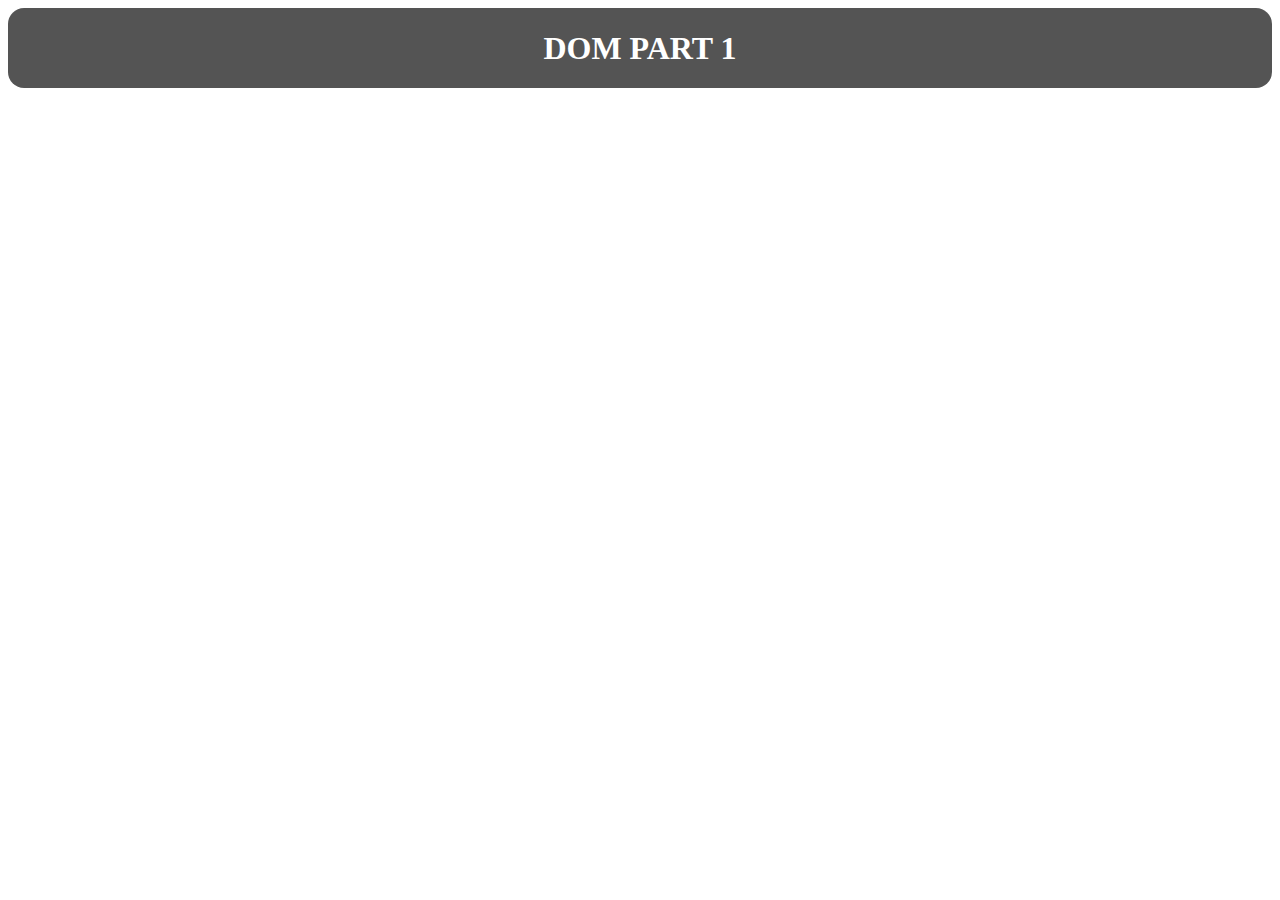
<file: dom/dom-part-1/index.html>
<!DOCTYPE html>
<html lang="en">
<head>
    <meta charset="UTF-8">
    <meta name="viewport" content="width=device-width, initial-scale=1.0">
    <title>DOM PART 1</title>
    <link rel="stylesheet" href="style.css">
    <script src="script.js" defer></script>
</head>
<body>

    <div id="container">
        <h1>DOM PART 1</h1>
    </div>
</body>
</html>
</file>
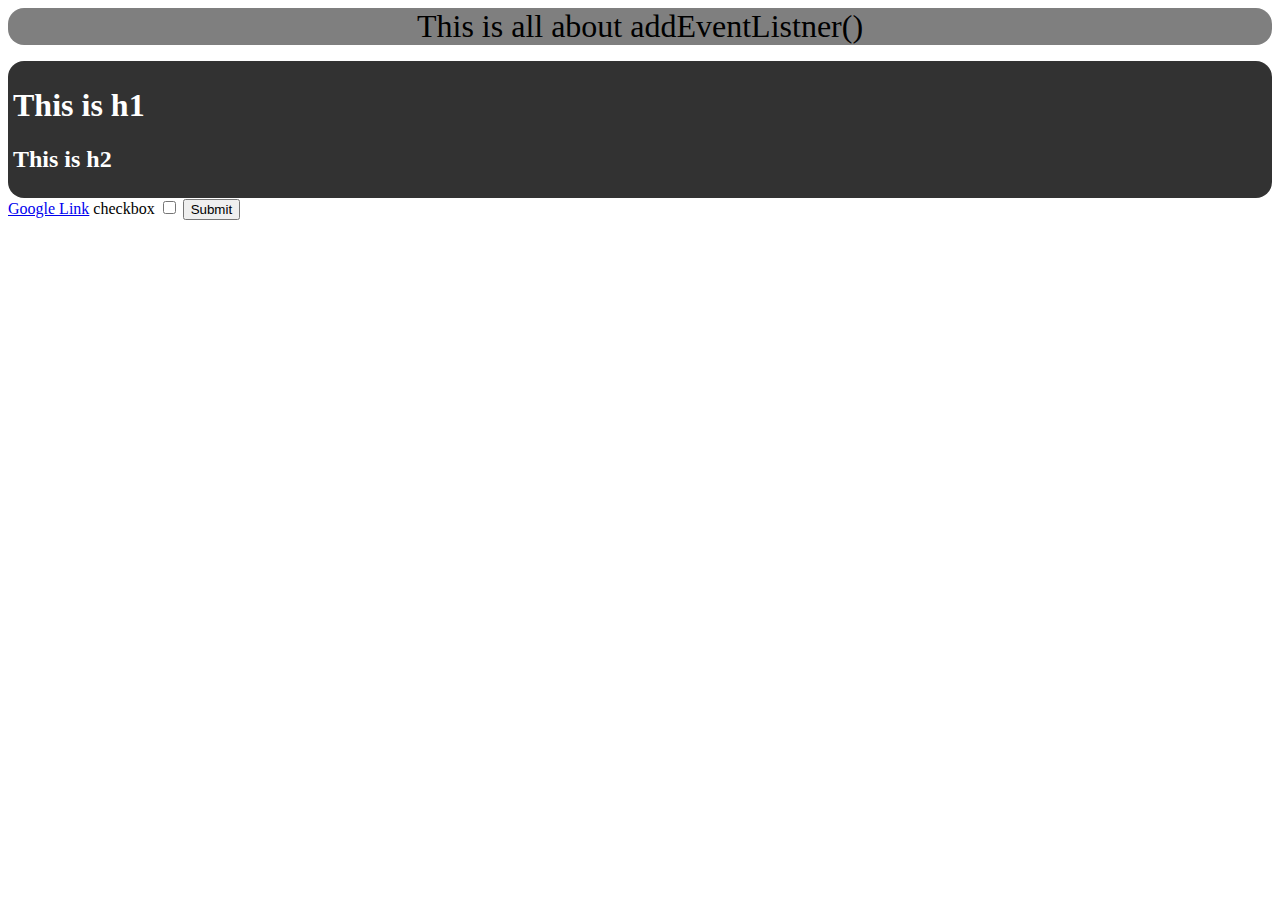
<file: dom/dom-part-2/index.html>
<!DOCTYPE html>
<html lang="en">
<head>
    <meta charset="UTF-8">
    <meta name="viewport" content="width=device-width, initial-scale=1.0">
    <title>Add Event Listners</title>
    <link rel="stylesheet" href="style.css">
    <script src="app.js" defer></script>
</head>
<body>
    <div style="border-radius: 1rem; background-color: rgba(0, 0, 0, 0.501); height:auto; width: 100%;" id="header">
        <header style="text-align: center; font-size: xx-large;">This is all about addEventListner()</header>
    </div>

    <div id="container">
        <h1 id="h1">This is h1</h1>
        <h2>This is h2</h2>
    </div>

    <div class="prevent-default-fun">
        <a href="www.google.com" id="glink" > Google Link</a>
        <label for="cbox">checkbox</label>
        <input type="checkbox" id="cbox">
        <input type="submit" name="submit" id="submit">
    </div>
</body>
</html>
</file>
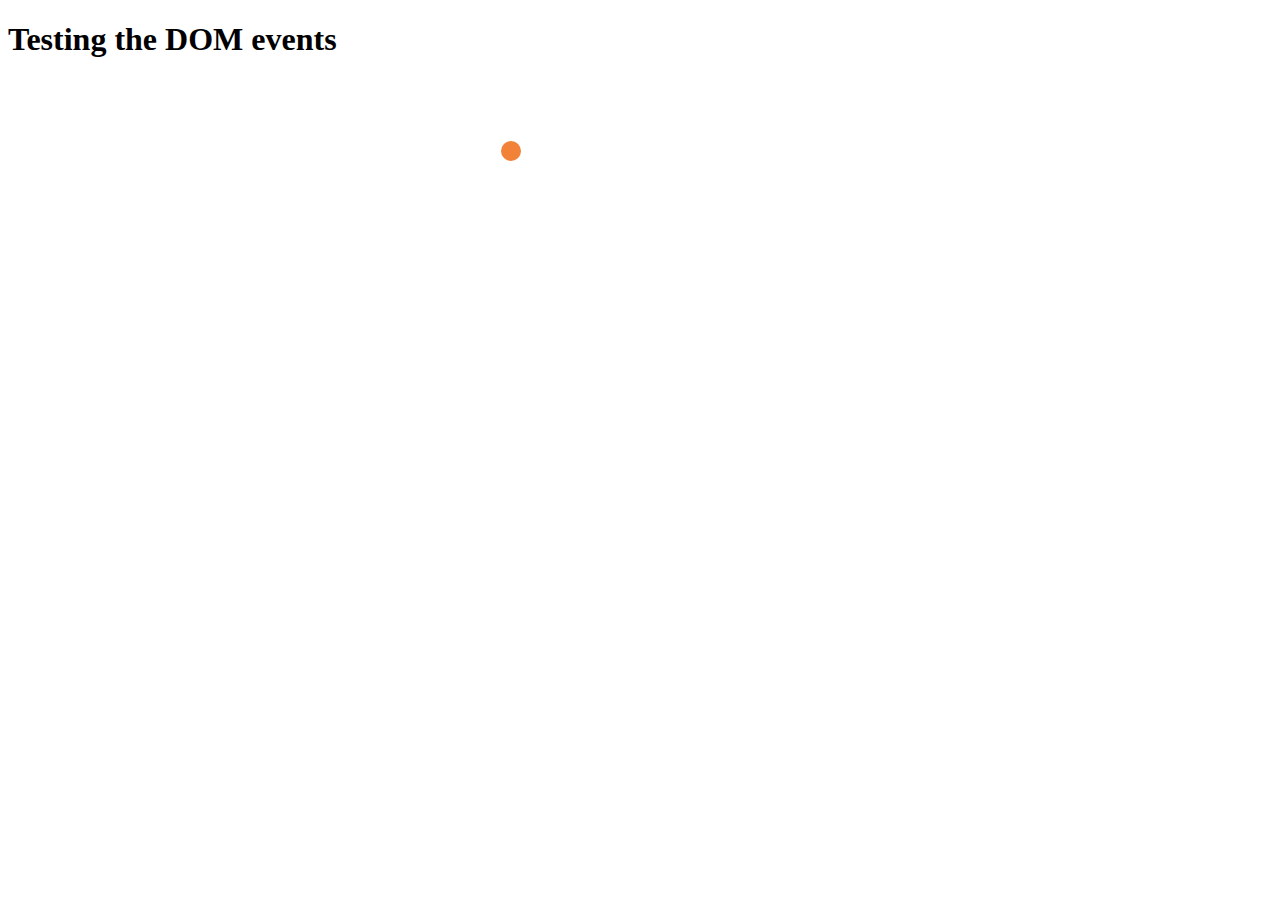
<file: dom/dom-part-4/index.html>
<!DOCTYPE html>
<html lang="en">
<head>
    <meta charset="UTF-8">
    <meta name="viewport" content="width=device-width, initial-scale=1.0">
    <title>Document</title>
    <link rel="stylesheet" href="style.css">
    <script src="app.js" defer></script>
</head>
<body>
    <div class="container">
        <h1 id="dom">Testing the DOM events</h1>
    </div>
    <div class="circle">
        <!-- <h1>circle</h1> -->
    </div>
</body>
</html>
</file>
<file: dom/dom-part-1/style.css>
#container{
    background-color: rgba(0, 0, 0, 0.672);
    color: white;
    width: 100%;
    height: 5rem;

    display: flex;
    align-items: center;
    justify-content: center;
    text-align: center;
    border-radius: 1rem;
}
</file>
<file: dom/dom-part-2/style.css>
#container{
    background-color: rgba(0, 0, 0, 0.804);
    height: auto;
    padding: 5px;
    margin-top: 1rem;
    border-radius: 1rem;
    color: white;
}
</file>
<file: dom/dom-part-4/style.css>
.circle{
    position: absolute;
    left: 501px;
    top: 141px;
    height: 20px;
    width: 20px;
    background-color: #f18238;
    border-radius: 50%;
}
</file>
